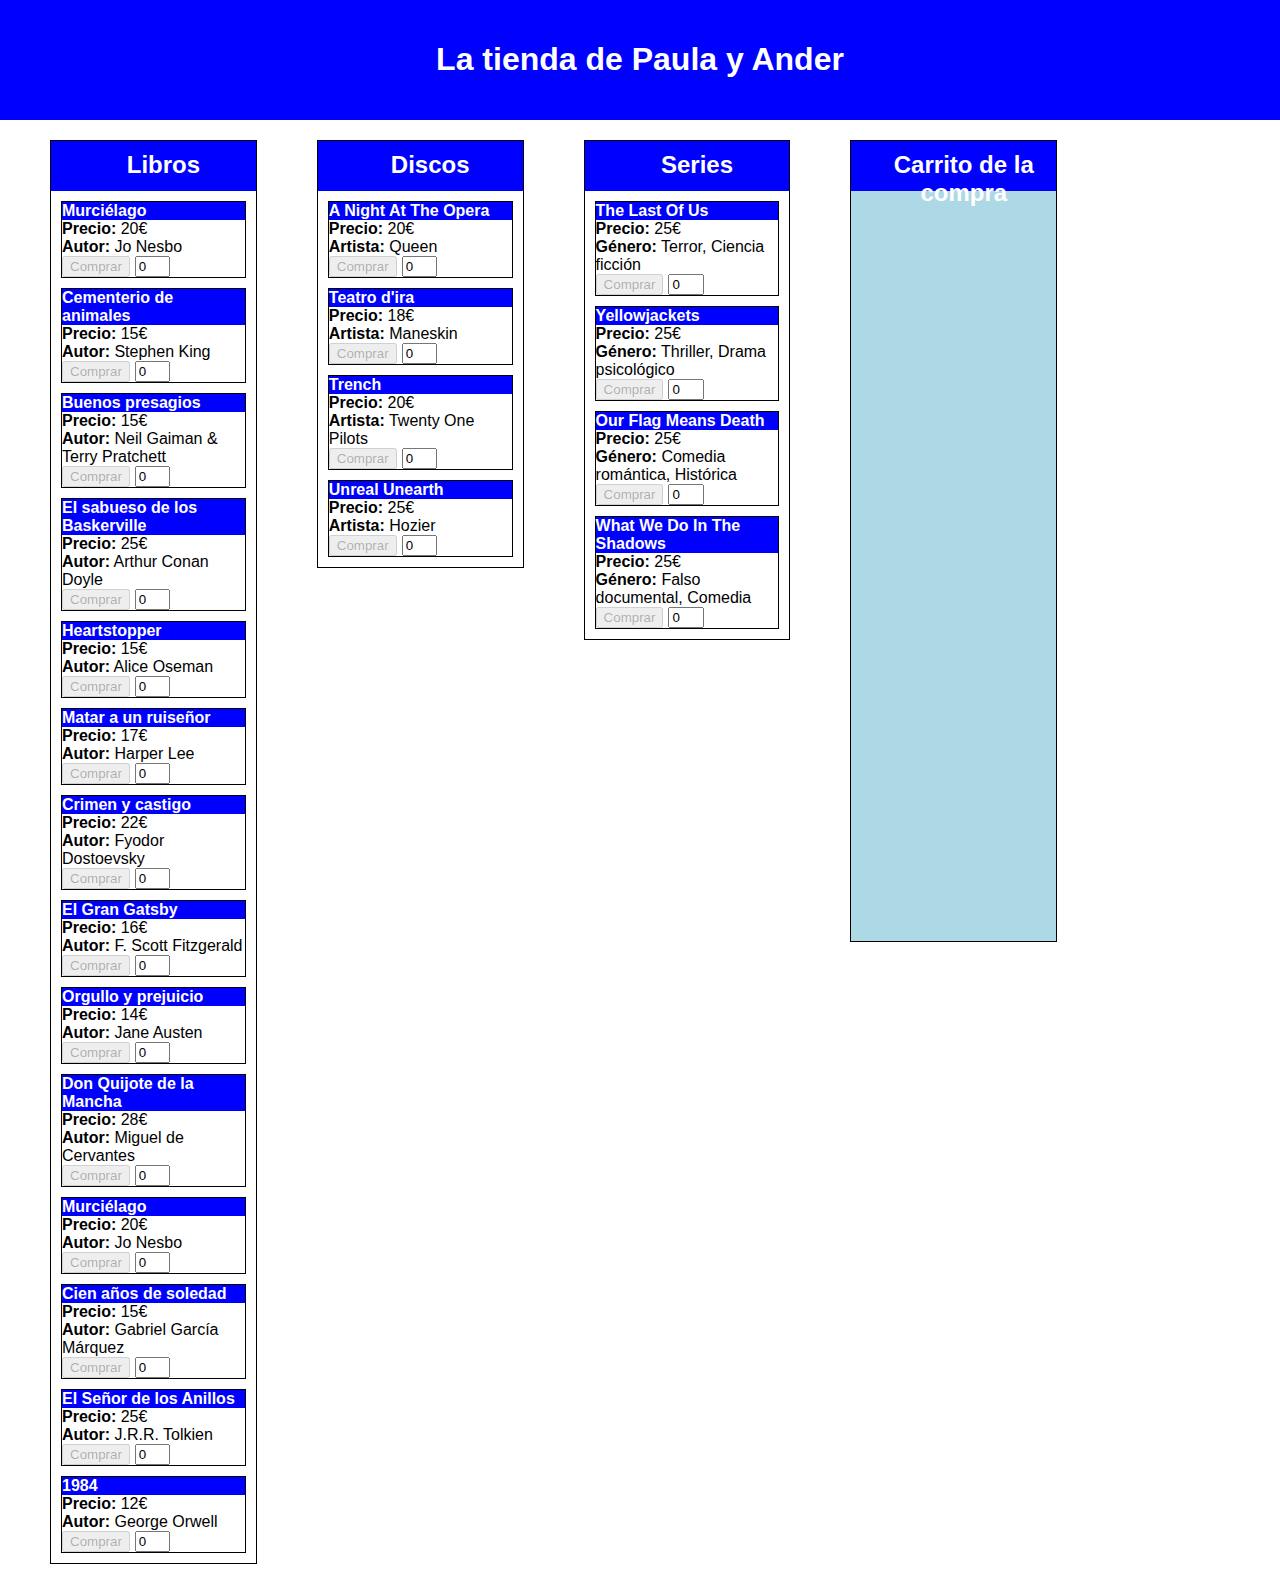
<file: index.html>
<!DOCTYPE html>
<html lang="es">
<head>
    <meta charset="UTF-8">
    <meta name="viewport" content="width=device-width, initial-scale=1.0">
    <title>La tienda de Paula y Ander</title>
    <link rel="stylesheet" href="css/styles.css">
    <script type="module" src="js/main.js"></script>
    <script>
        if ('serviceWorker' in navigator) {
            window.addEventListener('load', () => {
                navigator.serviceWorker.register('/service-worker.js');
            });
        }
        function handleOffline() {
            const offlineDiv = document.createElement('div');
            offlineDiv.innerHTML = 'Estás offline';
            offlineDiv.id = 'offlineMessage';
            document.getElementById('contenedorPrincipal').appendChild(offlineDiv);
        }

        // Función para eliminar el div cuando se esta online
        function handleOnline() {
            const offlineDiv = document.getElementById('offlineMessage');
            if (offlineDiv) {
                offlineDiv.remove();
            }
        }

        // Evento para detectar cuando se esta offline
        window.addEventListener('offline', handleOffline);

        // Evento para detectar cuando se esta online
        window.addEventListener('online', handleOnline);

        // Comprobación inicial del estado de conexión al cargar la página
        if (!navigator.onLine) {
            handleOffline();
        }
    </script>
    
     
</head>
<body>
    <header>
        <h1>La tienda de Paula y Ander</h1>
    </header>
    <main>
        <div id="contenedorPrincipal" class="contenedor">
            <div class="columna" id="col1">
                <div class="titulo">
                    <h2>Columna 1</h2>
                </div>

            </div>
            <div class="columna" id="col2">
                <div class="titulo">
                    <h2>Columna 2</h2>
                </div>

            </div>
            <div class="columna" id="col3">
                <div class="titulo">
                    <h2>Columna 3</h2>
                </div>

            </div>
            <div class="columna" id="carrito">
                <div class="titulo">
                    <h2>Carrito de la compra</h2>
                </div>
                <div id="articulos">
                </div>
            </div>
        </div>

    </main>
</body>
</html>
</file>
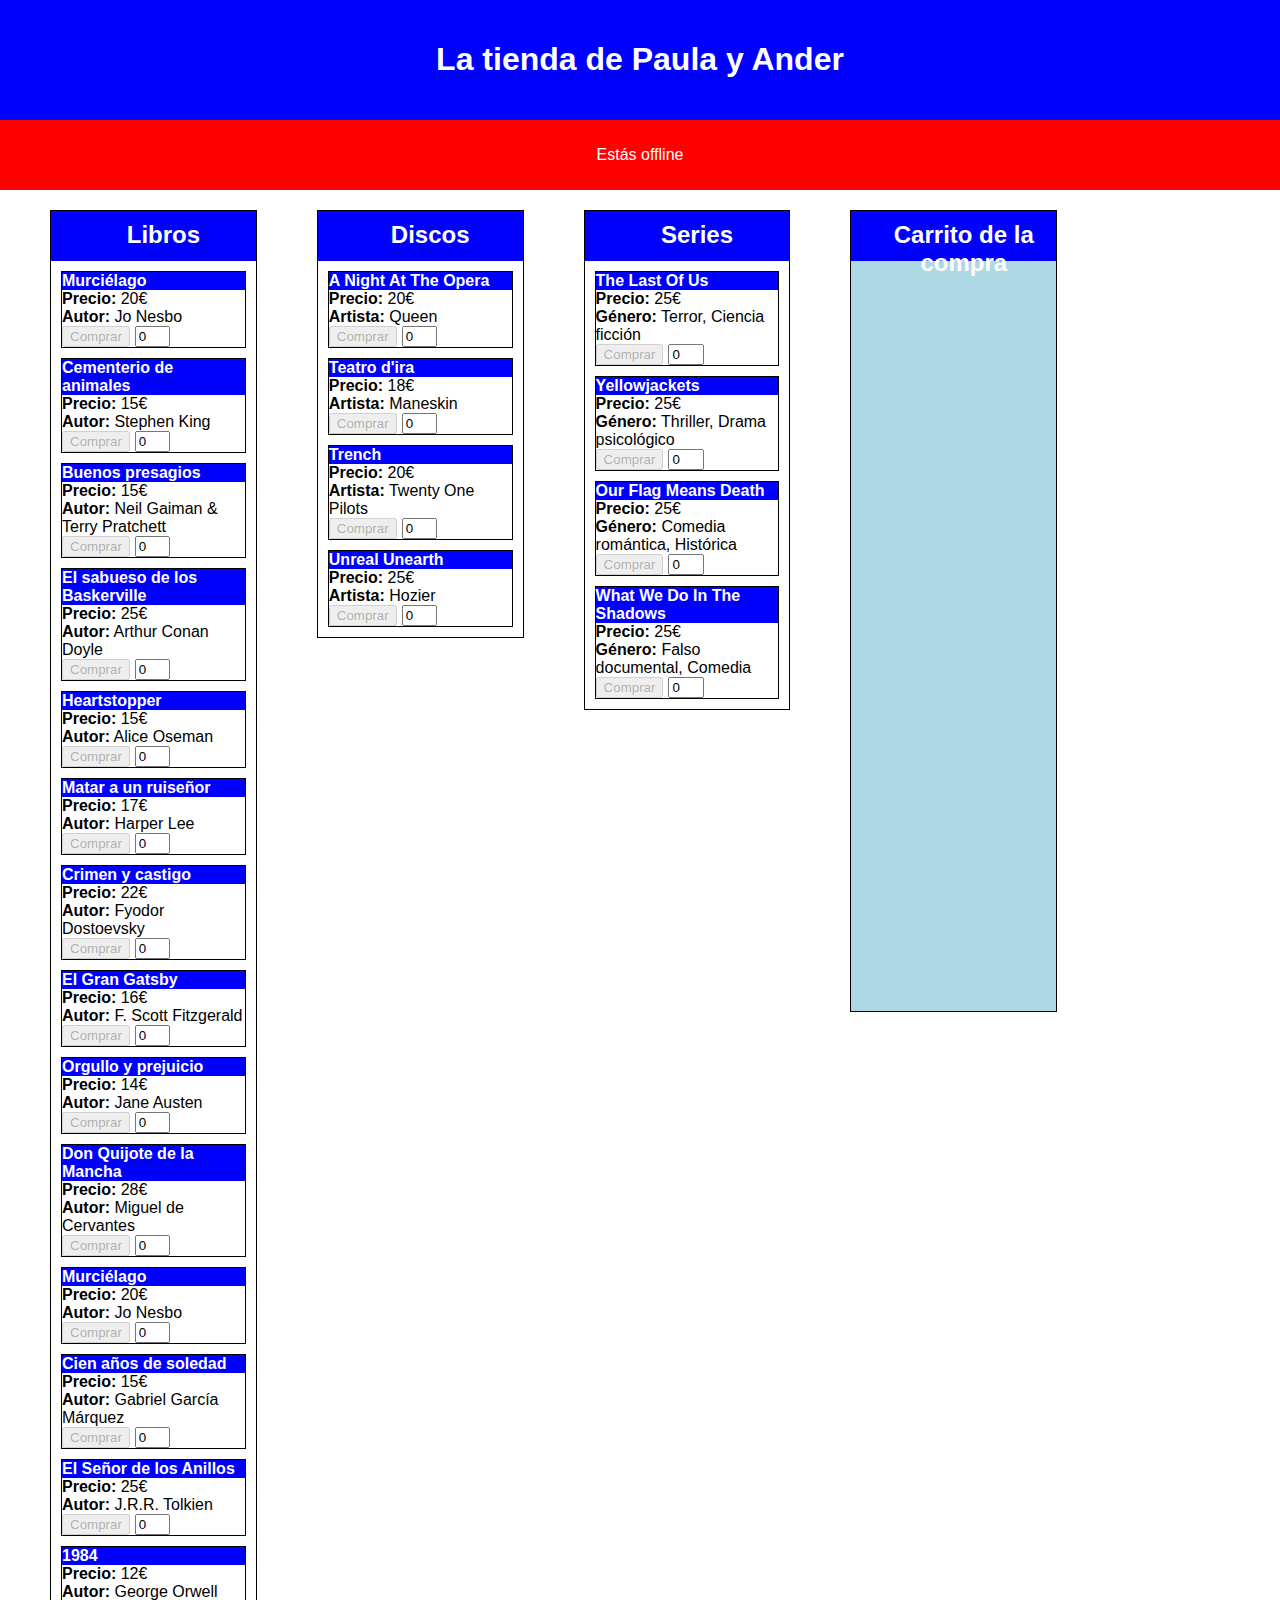
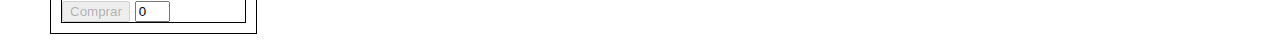
<file: html/offline.html>
<!DOCTYPE html>
<html lang="es">
<head>
    <meta charset="UTF-8">
    <meta name="viewport" content="width=device-width, initial-scale=1.0">
    <title>La tienda de Paula y Ander</title>
    <link rel="stylesheet" href="../css/styles.css">
    <script type="module" src="../js/main.js"></script>
</head>
<body>
    <header>
        <h1>La tienda de Paula y Ander</h1>
    </header>
    <main>
        <div class="offline">
            <p>Estás offline</p>
        </div>
        <div class="contenedor">
            <div class="columna" id="col1">
                <div class="titulo">
                    <h2>Columna 1</h2>
                </div>

            </div>
            <div class="columna" id="col2">
                <div class="titulo">
                    <h2>Columna 2</h2>
                </div>

            </div>
            <div class="columna" id="col3">
                <div class="titulo">
                    <h2>Columna 3</h2>
                </div>

            </div>
            <div class="columna" id="carrito">
                <div class="titulo">
                    <h2>Carrito de la compra</h2>
                </div>
                <div id="articulos">
                </div>
            </div>
        </div>

    </main>
</body>
</html>
</file>
<file: css/styles.css>
body {
    margin: 0;
    font-family: Arial, sans-serif;
}

header {
    background-color: blue;
    color: white;
    text-align: center;
    padding: 20px;
}

.contenedor {
    display: flex;
    height: 100%;
    padding: 20px;
    align-items: flex-start;
    width: 80%;
}

.columna {
    flex-grow: 1;
    border: 1px solid black;
    margin-left: 30px;
    margin-right: 30px;
}

.columna:not(#carrito) {
    flex: 0 0 20%;
}

.titulo {
    width: 100%;
    height: 50px;
    background-color: blue;
    margin-top: -20px;
    justify-content: center;
    align-items: center;
}

h2 {
    width: 100%;
    text-align: center;
    color: white;
    padding:10px;
}

.content {
    border: 1px solid black;
    margin: 10px;
}

.nombre {
    background-color: blue;
    color: white;
}

span {
    font-weight: bold;
}

#carrito {
    height: 800px;
    flex: 0 0 20%;
    background-color: lightblue;
    overflow-y: auto;
    overflow-x: hidden;
}

#carrito .articulos{
    height: 350px;
    overflow-y: auto;
}

#carrito .articulo{
    margin: 10px;
    border: 1px solid black;
    background-color: white;
}

input[name="cantidad"] {
    width: 15%;
    margin-left: 5px;
}

.offline {
    background-color: red;
    color: white;
    text-align: center;
    padding: 10px;
}

#offlineMessage {
    border: 1px solid black;
    height: 50px;
    background-color: lightblue;
    border-radius: 10px;
    flex-grow: 1;
    flex: 0 0 15%;
    text-align: center;
    line-height: 50px;
}
</file>
